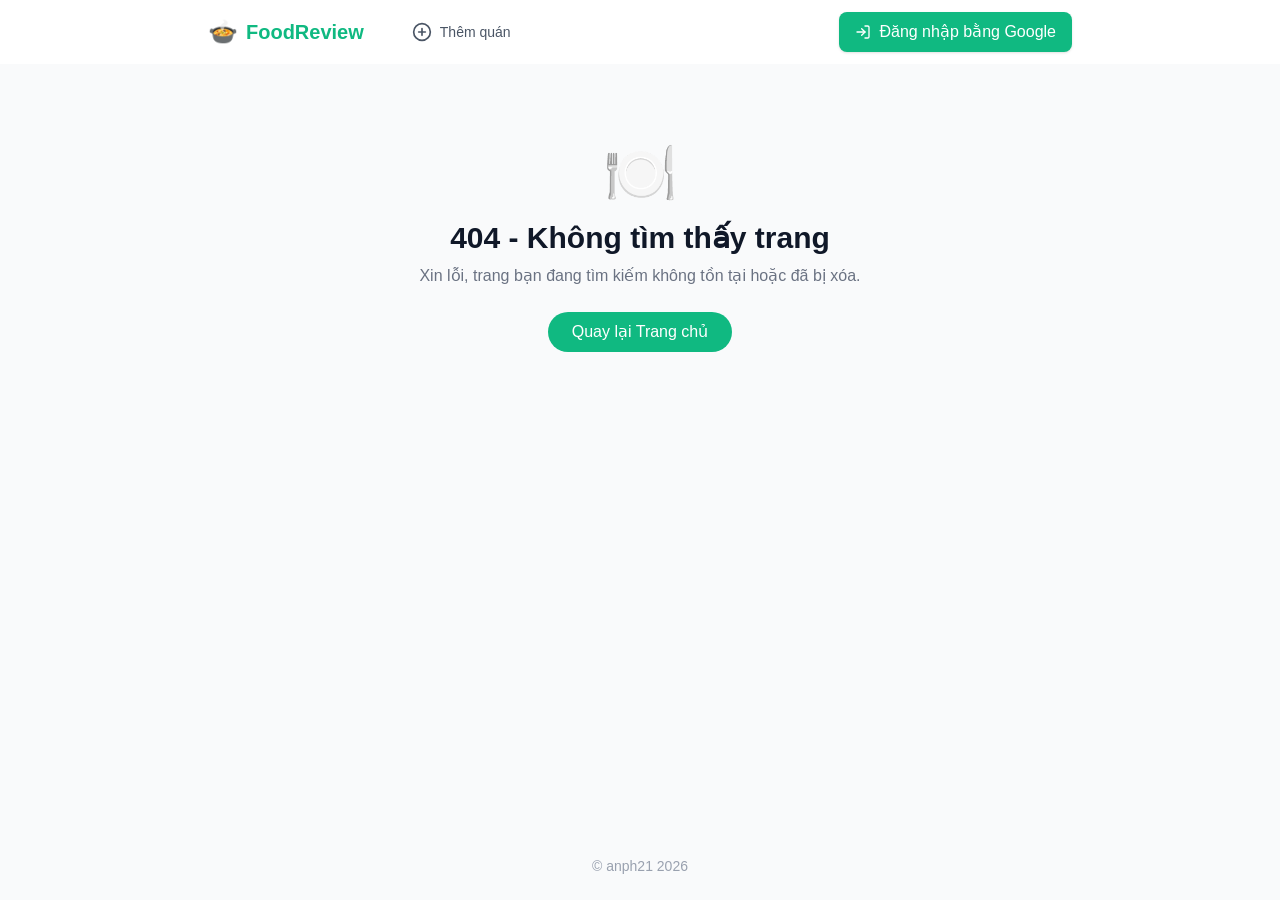
<file: index.html>
<!doctype html>
<html lang="en">

<head>
  <meta charset="UTF-8" />
  <link rel="icon" type="image/svg+xml" href="./favicon.svg" />
  <meta name="viewport" content="width=device-width, initial-scale=1.0" />
  <title>FoodReview - Nền tảng Đánh giá Ẩm thực</title>
  
  <!-- SEO & Open Graph (Default for FB) -->
  <meta name="description" content="Khám phá và chia sẻ đánh giá về những địa điểm ăn uống tuyệt vời nhất cùng FoodReview." />
  <meta property="og:url" content="https://anph21.id.vn/" />
  <meta property="og:type" content="website" />
  <meta property="og:title" content="FoodReview - Cộng đồng Ẩm thực" />
  <meta property="og:description" content="Khám phá và chia sẻ đánh giá về những địa điểm ăn uống tuyệt vời nhất cùng FoodReview." />
  <meta property="og:image" content="https://foodreview.anph21.id.vn/og-image.jpg" />
  <meta property="og:image:width" content="1024" />
  <meta property="og:image:height" content="1024" />
  <script type="module" crossorigin src="./assets/index-BSnIcVqh.js"></script>
  <link rel="stylesheet" crossorigin href="./assets/index-vvK_9T--.css">
</head>

<body>
  <div id="root"></div>
  <script type="text/javascript">
    // Script phục hồi URL bị Github Pages redirect (đi kèm với 404.html)
    (function(l) {
      if (l.search[1] === '/' ) {
        var decoded = l.search.slice(1).split('&').map(function(s) { 
          return s.replace(/~and~/g, '&')
        }).join('?');
        window.history.replaceState(null, null,
            l.pathname.slice(0, -1) + decoded + l.hash
        );
      }
    }(window.location))
  </script>
</body>

</html>
</file>
<file: assets/index-vvK_9T--.css>
/*! tailwindcss v4.3.3 | MIT License | https://tailwindcss.com */
@layer properties{@supports (((-webkit-hyphens:none)) and (not (margin-trim:inline))) or ((-moz-orient:inline) and (not (color:rgb(from red r g b)))){*,:before,:after,::backdrop{--tw-translate-x:0;--tw-translate-y:0;--tw-translate-z:0;--tw-rotate-x:initial;--tw-rotate-y:initial;--tw-rotate-z:initial;--tw-skew-x:initial;--tw-skew-y:initial;--tw-space-y-reverse:0;--tw-space-x-reverse:0;--tw-divide-y-reverse:0;--tw-border-style:solid;--tw-gradient-position:initial;--tw-gradient-from:#0000;--tw-gradient-via:#0000;--tw-gradient-to:#0000;--tw-gradient-stops:initial;--tw-gradient-via-stops:initial;--tw-gradient-from-position:0%;--tw-gradient-via-position:50%;--tw-gradient-to-position:100%;--tw-leading:initial;--tw-font-weight:initial;--tw-shadow:0 0 #0000;--tw-shadow-color:initial;--tw-shadow-alpha:100%;--tw-inset-shadow:0 0 #0000;--tw-inset-shadow-color:initial;--tw-inset-shadow-alpha:100%;--tw-ring-color:initial;--tw-ring-shadow:0 0 #0000;--tw-inset-ring-color:initial;--tw-inset-ring-shadow:0 0 #0000;--tw-ring-inset:initial;--tw-ring-offset-width:0px;--tw-ring-offset-color:#fff;--tw-ring-offset-shadow:0 0 #0000;--tw-blur:initial;--tw-brightness:initial;--tw-contrast:initial;--tw-grayscale:initial;--tw-hue-rotate:initial;--tw-invert:initial;--tw-opacity:initial;--tw-saturate:initial;--tw-sepia:initial;--tw-drop-shadow:initial;--tw-drop-shadow-color:initial;--tw-drop-shadow-alpha:100%;--tw-drop-shadow-size:initial;--tw-backdrop-blur:initial;--tw-backdrop-brightness:initial;--tw-backdrop-contrast:initial;--tw-backdrop-grayscale:initial;--tw-backdrop-hue-rotate:initial;--tw-backdrop-invert:initial;--tw-backdrop-opacity:initial;--tw-backdrop-saturate:initial;--tw-backdrop-sepia:initial;--tw-duration:initial;--tw-scale-x:1;--tw-scale-y:1;--tw-scale-z:1}}}@layer theme{:root,:host{--font-sans:-apple-system, BlinkMacSystemFont, "Segoe UI", Roboto, "Helvetica Neue", "Noto Sans", Arial, sans-serif, "Apple Color Emoji", "Segoe UI Emoji", "Segoe UI Symbol", "Noto Color Emoji";--font-mono:ui-monospace, SFMono-Regular, Menlo, Monaco, Consolas, "Liberation Mono", "Courier New", monospace;--color-red-50:oklch(97.1% .013 17.38);--color-red-100:oklch(93.6% .032 17.717);--color-red-200:oklch(88.5% .062 18.334);--color-red-300:oklch(80.8% .114 19.571);--color-red-400:oklch(70.4% .191 22.216);--color-red-500:oklch(63.7% .237 25.331);--color-red-600:oklch(57.7% .245 27.325);--color-red-700:oklch(50.5% .213 27.518);--color-amber-50:oklch(98.7% .022 95.277);--color-amber-100:oklch(96.2% .059 95.617);--color-amber-200:oklch(92.4% .12 95.746);--color-amber-300:oklch(87.9% .169 91.605);--color-amber-400:oklch(82.8% .189 84.429);--color-amber-500:oklch(76.9% .188 70.08);--color-amber-600:oklch(66.6% .179 58.318);--color-amber-700:oklch(55.5% .163 48.998);--color-amber-800:oklch(47.3% .137 46.201);--color-amber-900:oklch(41.4% .112 45.904);--color-green-50:oklch(98.2% .018 155.826);--color-green-100:oklch(96.2% .044 156.743);--color-green-500:oklch(72.3% .219 149.579);--color-green-600:oklch(62.7% .194 149.214);--color-green-700:oklch(52.7% .154 150.069);--color-blue-50:oklch(97% .014 254.604);--color-blue-100:oklch(93.2% .032 255.585);--color-blue-500:oklch(62.3% .214 259.815);--color-blue-600:oklch(54.6% .245 262.881);--color-blue-700:oklch(48.8% .243 264.376);--color-gray-50:oklch(98.5% .002 247.839);--color-gray-100:oklch(96.7% .003 264.542);--color-gray-200:oklch(92.8% .006 264.531);--color-gray-300:oklch(87.2% .01 258.338);--color-gray-400:oklch(70.7% .022 261.325);--color-gray-500:oklch(55.1% .027 264.364);--color-gray-600:oklch(44.6% .03 256.802);--color-gray-700:oklch(37.3% .034 259.733);--color-gray-800:oklch(27.8% .033 256.848);--color-gray-900:oklch(21% .034 264.665);--color-black:#000;--color-white:#fff;--spacing:.25rem;--container-md:28rem;--container-lg:32rem;--container-2xl:42rem;--container-4xl:56rem;--container-5xl:64rem;--text-xs:.75rem;--text-xs--line-height:calc(1 / .75);--text-sm:.875rem;--text-sm--line-height:calc(1.25 / .875);--text-lg:1.125rem;--text-lg--line-height:calc(1.75 / 1.125);--text-xl:1.25rem;--text-xl--line-height:calc(1.75 / 1.25);--text-2xl:1.5rem;--text-2xl--line-height:calc(2 / 1.5);--text-3xl:1.875rem;--text-3xl--line-height:calc(2.25 / 1.875);--text-4xl:2.25rem;--text-4xl--line-height:calc(2.5 / 2.25);--text-6xl:3.75rem;--text-6xl--line-height:1;--font-weight-normal:400;--font-weight-medium:500;--font-weight-semibold:600;--font-weight-bold:700;--leading-relaxed:1.625;--radius-md:.375rem;--radius-lg:.5rem;--radius-xl:.75rem;--radius-2xl:1rem;--animate-spin:spin 1s linear infinite;--animate-pulse:pulse 2s cubic-bezier(.4, 0, .6, 1) infinite;--blur-sm:8px;--blur-md:12px;--default-transition-duration:.15s;--default-transition-timing-function:cubic-bezier(.4, 0, .2, 1);--default-font-family:var(--font-sans);--default-mono-font-family:var(--font-mono);--color-primary:#10b981;--color-primary-dark:#059669;--color-secondary:#f59e0b;--color-background:#f9fafb;--color-surface:#fff}}@layer base{*,:after,:before,::backdrop{box-sizing:border-box;border:0 solid;margin:0;padding:0}::file-selector-button{box-sizing:border-box;border:0 solid;margin:0;padding:0}html,:host{-webkit-text-size-adjust:100%;tab-size:4;line-height:1.5;font-family:var(--default-font-family,-apple-system, BlinkMacSystemFont, "Segoe UI", Roboto, "Helvetica Neue", "Noto Sans", Arial, sans-serif, "Apple Color Emoji", "Segoe UI Emoji", "Segoe UI Symbol", "Noto Color Emoji");font-feature-settings:var(--default-font-feature-settings,normal);font-variation-settings:var(--default-font-variation-settings,normal);-webkit-tap-highlight-color:transparent}hr{height:0;color:inherit;border-top-width:1px}abbr:where([title]){-webkit-text-decoration:underline dotted;text-decoration:underline dotted}h1,h2,h3,h4,h5,h6{font-size:inherit;font-weight:inherit}a{color:inherit;-webkit-text-decoration:inherit;-webkit-text-decoration:inherit;-webkit-text-decoration:inherit;-webkit-text-decoration:inherit;text-decoration:inherit}b,strong{font-weight:bolder}code,kbd,samp,pre{font-family:var(--default-mono-font-family,ui-monospace, SFMono-Regular, Menlo, Monaco, Consolas, "Liberation Mono", "Courier New", monospace);font-feature-settings:var(--default-mono-font-feature-settings,normal);font-variation-settings:var(--default-mono-font-variation-settings,normal);font-size:1em}small{font-size:80%}sub,sup{vertical-align:baseline;font-size:75%;line-height:0;position:relative}sub{bottom:-.25em}sup{top:-.5em}table{text-indent:0;border-color:inherit;border-collapse:collapse}:-moz-focusring:where(:not(iframe)){outline:auto}progress{vertical-align:baseline}summary{display:list-item}ol,ul,menu{list-style:none}img,svg,video,canvas,audio,iframe,embed,object{vertical-align:middle;display:block}img,video{max-width:100%;height:auto}button,input,select,optgroup,textarea{font:inherit;font-feature-settings:inherit;font-variation-settings:inherit;letter-spacing:inherit;color:inherit;opacity:1;background-color:#0000;border-radius:0}::file-selector-button{font:inherit;font-feature-settings:inherit;font-variation-settings:inherit;letter-spacing:inherit;color:inherit;opacity:1;background-color:#0000;border-radius:0}:where(select:is([multiple],[size])) optgroup{font-weight:bolder}:where(select:is([multiple],[size])) optgroup option{padding-inline-start:20px}::file-selector-button{margin-inline-end:4px}::placeholder{opacity:1}@supports (not ((-webkit-appearance:-apple-pay-button))) or (contain-intrinsic-size:1px){::placeholder{color:currentColor}@supports (color:color-mix(in lab, red, red)){::placeholder{color:color-mix(in oklab, currentcolor 50%, transparent)}}}textarea{resize:vertical}::-webkit-search-decoration{-webkit-appearance:none}::-webkit-date-and-time-value{min-height:1lh;text-align:inherit}::-webkit-datetime-edit{display:inline-flex}::-webkit-datetime-edit-fields-wrapper{padding:0}::-webkit-datetime-edit{padding-block:0}::-webkit-datetime-edit-year-field{padding-block:0}::-webkit-datetime-edit-month-field{padding-block:0}::-webkit-datetime-edit-day-field{padding-block:0}::-webkit-datetime-edit-hour-field{padding-block:0}::-webkit-datetime-edit-minute-field{padding-block:0}::-webkit-datetime-edit-second-field{padding-block:0}::-webkit-datetime-edit-millisecond-field{padding-block:0}::-webkit-datetime-edit-meridiem-field{padding-block:0}::-webkit-calendar-picker-indicator{line-height:1}:-moz-ui-invalid{box-shadow:none}button,input:where([type=button],[type=reset],[type=submit]){appearance:button}::file-selector-button{appearance:button}::-webkit-inner-spin-button{height:auto}::-webkit-outer-spin-button{height:auto}[hidden]:where(:not([hidden=until-found])){display:none!important}}@layer components;@layer utilities{.pointer-events-none{pointer-events:none}.absolute{position:absolute}.fixed{position:fixed}.relative{position:relative}.sticky{position:sticky}.inset-0{inset:0}.top-0{top:0}.top-1\/2{top:50%}.top-2{top:calc(var(--spacing) * 2)}.top-3\.5{top:calc(var(--spacing) * 3.5)}.top-4{top:calc(var(--spacing) * 4)}.top-12{top:calc(var(--spacing) * 12)}.right-0{right:0}.right-2{right:calc(var(--spacing) * 2)}.right-4{right:calc(var(--spacing) * 4)}.bottom-0{bottom:0}.left-0{left:0}.left-3\.5{left:calc(var(--spacing) * 3.5)}.left-4{left:calc(var(--spacing) * 4)}.z-10{z-index:10}.z-30{z-index:30}.z-40{z-index:40}.z-50{z-index:50}.-mx-6{margin-inline:calc(var(--spacing) * -6)}.mx-auto{margin-inline:auto}.-mt-8{margin-top:calc(var(--spacing) * -8)}.mt-0\.5{margin-top:calc(var(--spacing) * .5)}.mt-1{margin-top:var(--spacing)}.mt-2{margin-top:calc(var(--spacing) * 2)}.mt-3{margin-top:calc(var(--spacing) * 3)}.mt-4{margin-top:calc(var(--spacing) * 4)}.mt-6{margin-top:calc(var(--spacing) * 6)}.mt-8{margin-top:calc(var(--spacing) * 8)}.mt-auto{margin-top:auto}.mr-4{margin-right:calc(var(--spacing) * 4)}.mb-1{margin-bottom:var(--spacing)}.mb-2{margin-bottom:calc(var(--spacing) * 2)}.mb-3{margin-bottom:calc(var(--spacing) * 3)}.mb-4{margin-bottom:calc(var(--spacing) * 4)}.mb-6{margin-bottom:calc(var(--spacing) * 6)}.mb-8{margin-bottom:calc(var(--spacing) * 8)}.mb-20{margin-bottom:calc(var(--spacing) * 20)}.-ml-6{margin-left:calc(var(--spacing) * -6)}.ml-2{margin-left:calc(var(--spacing) * 2)}.line-clamp-1{-webkit-line-clamp:1;-webkit-box-orient:vertical;display:-webkit-box;overflow:hidden}.block{display:block}.contents{display:contents}.flex{display:flex}.hidden{display:none}.inline{display:inline}.inline-block{display:inline-block}.inline-flex{display:inline-flex}.h-3{height:calc(var(--spacing) * 3)}.h-3\.5{height:calc(var(--spacing) * 3.5)}.h-4{height:calc(var(--spacing) * 4)}.h-5{height:calc(var(--spacing) * 5)}.h-6{height:calc(var(--spacing) * 6)}.h-8{height:calc(var(--spacing) * 8)}.h-10{height:calc(var(--spacing) * 10)}.h-12{height:calc(var(--spacing) * 12)}.h-16{height:calc(var(--spacing) * 16)}.h-20{height:calc(var(--spacing) * 20)}.h-32{height:calc(var(--spacing) * 32)}.h-48{height:calc(var(--spacing) * 48)}.h-64{height:calc(var(--spacing) * 64)}.h-auto{height:auto}.h-full{height:100%}.h-screen{height:100vh}.min-h-screen{min-height:100vh}.w-3{width:calc(var(--spacing) * 3)}.w-3\.5{width:calc(var(--spacing) * 3.5)}.w-4{width:calc(var(--spacing) * 4)}.w-5{width:calc(var(--spacing) * 5)}.w-6{width:calc(var(--spacing) * 6)}.w-8{width:calc(var(--spacing) * 8)}.w-10{width:calc(var(--spacing) * 10)}.w-12{width:calc(var(--spacing) * 12)}.w-16{width:calc(var(--spacing) * 16)}.w-24{width:calc(var(--spacing) * 24)}.w-32{width:calc(var(--spacing) * 32)}.w-48{width:calc(var(--spacing) * 48)}.w-64{width:calc(var(--spacing) * 64)}.w-auto{width:auto}.w-full{width:100%}.max-w-2xl{max-width:var(--container-2xl)}.max-w-4xl{max-width:var(--container-4xl)}.max-w-5xl{max-width:var(--container-5xl)}.max-w-\[150px\]{max-width:150px}.max-w-lg{max-width:var(--container-lg)}.max-w-md{max-width:var(--container-md)}.min-w-0{min-width:0}.min-w-\[800px\]{min-width:800px}.flex-1{flex:1}.flex-shrink-0,.shrink-0{flex-shrink:0}.border-collapse{border-collapse:collapse}.-translate-y-1\/2{--tw-translate-y:calc(calc(1 / 2 * 100%) * -1);translate:var(--tw-translate-x) var(--tw-translate-y)}.transform{transform:var(--tw-rotate-x,) var(--tw-rotate-y,) var(--tw-rotate-z,) var(--tw-skew-x,) var(--tw-skew-y,)}.animate-pulse{animation:var(--animate-pulse)}.animate-spin{animation:var(--animate-spin)}.cursor-default{cursor:default}.cursor-not-allowed{cursor:not-allowed}.cursor-pointer{cursor:pointer}.resize-none{resize:none}.flex-col{flex-direction:column}.flex-wrap{flex-wrap:wrap}.items-center{align-items:center}.items-end{align-items:flex-end}.items-start{align-items:flex-start}.justify-around{justify-content:space-around}.justify-between{justify-content:space-between}.justify-center{justify-content:center}.justify-end{justify-content:flex-end}.gap-1{gap:var(--spacing)}.gap-1\.5{gap:calc(var(--spacing) * 1.5)}.gap-2{gap:calc(var(--spacing) * 2)}.gap-3{gap:calc(var(--spacing) * 3)}.gap-4{gap:calc(var(--spacing) * 4)}.gap-6{gap:calc(var(--spacing) * 6)}.gap-8{gap:calc(var(--spacing) * 8)}:where(.space-y-2>:not(:last-child)){--tw-space-y-reverse:0;margin-block-start:calc(calc(var(--spacing) * 2) * var(--tw-space-y-reverse));margin-block-end:calc(calc(var(--spacing) * 2) * calc(1 - var(--tw-space-y-reverse)))}:where(.space-y-4>:not(:last-child)){--tw-space-y-reverse:0;margin-block-start:calc(calc(var(--spacing) * 4) * var(--tw-space-y-reverse));margin-block-end:calc(calc(var(--spacing) * 4) * calc(1 - var(--tw-space-y-reverse)))}:where(.space-y-6>:not(:last-child)){--tw-space-y-reverse:0;margin-block-start:calc(calc(var(--spacing) * 6) * var(--tw-space-y-reverse));margin-block-end:calc(calc(var(--spacing) * 6) * calc(1 - var(--tw-space-y-reverse)))}:where(.space-x-1>:not(:last-child)){--tw-space-x-reverse:0;margin-inline-start:calc(var(--spacing) * var(--tw-space-x-reverse));margin-inline-end:calc(var(--spacing) * calc(1 - var(--tw-space-x-reverse)))}:where(.space-x-2>:not(:last-child)){--tw-space-x-reverse:0;margin-inline-start:calc(calc(var(--spacing) * 2) * var(--tw-space-x-reverse));margin-inline-end:calc(calc(var(--spacing) * 2) * calc(1 - var(--tw-space-x-reverse)))}:where(.divide-y>:not(:last-child)){--tw-divide-y-reverse:0;border-bottom-style:var(--tw-border-style);border-top-style:var(--tw-border-style);border-top-width:calc(1px * var(--tw-divide-y-reverse));border-bottom-width:calc(1px * calc(1 - var(--tw-divide-y-reverse)))}:where(.divide-gray-100>:not(:last-child)){border-color:var(--color-gray-100)}.truncate{text-overflow:ellipsis;white-space:nowrap;overflow:hidden}.overflow-hidden{overflow:hidden}.overflow-x-auto{overflow-x:auto}.rounded{border-radius:.25rem}.rounded-2xl{border-radius:var(--radius-2xl)}.rounded-full{border-radius:2147483647px}.rounded-lg{border-radius:var(--radius-lg)}.rounded-md{border-radius:var(--radius-md)}.rounded-xl{border-radius:var(--radius-xl)}.border{border-style:var(--tw-border-style);border-width:1px}.border-2{border-style:var(--tw-border-style);border-width:2px}.border-t{border-top-style:var(--tw-border-style);border-top-width:1px}.border-b{border-bottom-style:var(--tw-border-style);border-bottom-width:1px}.border-b-2{border-bottom-style:var(--tw-border-style);border-bottom-width:2px}.border-dashed{--tw-border-style:dashed;border-style:dashed}.border-amber-100{border-color:var(--color-amber-100)}.border-amber-300{border-color:var(--color-amber-300)}.border-amber-400{border-color:var(--color-amber-400)}.border-gray-100{border-color:var(--color-gray-100)}.border-gray-200{border-color:var(--color-gray-200)}.border-gray-300{border-color:var(--color-gray-300)}.border-green-100{border-color:var(--color-green-100)}.border-primary{border-color:var(--color-primary)}.border-primary\/20{border-color:#10b98133}@supports (color:color-mix(in lab, red, red)){.border-primary\/20{border-color:color-mix(in oklab, var(--color-primary) 20%, transparent)}}.border-red-100{border-color:var(--color-red-100)}.border-red-200{border-color:var(--color-red-200)}.border-red-300{border-color:var(--color-red-300)}.border-red-500{border-color:var(--color-red-500)}.border-red-500\/20{border-color:#fb2c3633}@supports (color:color-mix(in lab, red, red)){.border-red-500\/20{border-color:color-mix(in oklab, var(--color-red-500) 20%, transparent)}}.border-secondary\/30{border-color:#f59e0b4d}@supports (color:color-mix(in lab, red, red)){.border-secondary\/30{border-color:color-mix(in oklab, var(--color-secondary) 30%, transparent)}}.border-transparent{border-color:#0000}.border-white{border-color:var(--color-white)}.border-t-transparent{border-top-color:#0000}.bg-amber-50{background-color:var(--color-amber-50)}.bg-amber-50\/50{background-color:#fffbeb80}@supports (color:color-mix(in lab, red, red)){.bg-amber-50\/50{background-color:color-mix(in oklab, var(--color-amber-50) 50%, transparent)}}.bg-amber-100{background-color:var(--color-amber-100)}.bg-amber-200{background-color:var(--color-amber-200)}.bg-background{background-color:var(--color-background)}.bg-black\/40{background-color:#0006}@supports (color:color-mix(in lab, red, red)){.bg-black\/40{background-color:color-mix(in oklab, var(--color-black) 40%, transparent)}}.bg-black\/50{background-color:#00000080}@supports (color:color-mix(in lab, red, red)){.bg-black\/50{background-color:color-mix(in oklab, var(--color-black) 50%, transparent)}}.bg-blue-50\/50{background-color:#eff6ff80}@supports (color:color-mix(in lab, red, red)){.bg-blue-50\/50{background-color:color-mix(in oklab, var(--color-blue-50) 50%, transparent)}}.bg-blue-100{background-color:var(--color-blue-100)}.bg-blue-600{background-color:var(--color-blue-600)}.bg-gray-50{background-color:var(--color-gray-50)}.bg-gray-100{background-color:var(--color-gray-100)}.bg-gray-100\/50{background-color:#f3f4f680}@supports (color:color-mix(in lab, red, red)){.bg-gray-100\/50{background-color:color-mix(in oklab, var(--color-gray-100) 50%, transparent)}}.bg-gray-200{background-color:var(--color-gray-200)}.bg-gray-900{background-color:var(--color-gray-900)}.bg-green-50{background-color:var(--color-green-50)}.bg-green-600{background-color:var(--color-green-600)}.bg-primary{background-color:var(--color-primary)}.bg-primary\/10{background-color:#10b9811a}@supports (color:color-mix(in lab, red, red)){.bg-primary\/10{background-color:color-mix(in oklab, var(--color-primary) 10%, transparent)}}.bg-red-50{background-color:var(--color-red-50)}.bg-red-50\/30{background-color:#fef2f24d}@supports (color:color-mix(in lab, red, red)){.bg-red-50\/30{background-color:color-mix(in oklab, var(--color-red-50) 30%, transparent)}}.bg-red-50\/50{background-color:#fef2f280}@supports (color:color-mix(in lab, red, red)){.bg-red-50\/50{background-color:color-mix(in oklab, var(--color-red-50) 50%, transparent)}}.bg-red-100{background-color:var(--color-red-100)}.bg-red-500{background-color:var(--color-red-500)}.bg-red-600{background-color:var(--color-red-600)}.bg-secondary\/10{background-color:#f59e0b1a}@supports (color:color-mix(in lab, red, red)){.bg-secondary\/10{background-color:color-mix(in oklab, var(--color-secondary) 10%, transparent)}}.bg-transparent{background-color:#0000}.bg-white{background-color:var(--color-white)}.bg-white\/80{background-color:#fffc}@supports (color:color-mix(in lab, red, red)){.bg-white\/80{background-color:color-mix(in oklab, var(--color-white) 80%, transparent)}}.bg-white\/95{background-color:#fffffff2}@supports (color:color-mix(in lab, red, red)){.bg-white\/95{background-color:color-mix(in oklab, var(--color-white) 95%, transparent)}}.bg-gradient-to-br{--tw-gradient-position:to bottom right in oklab;background-image:linear-gradient(var(--tw-gradient-stops))}.from-primary{--tw-gradient-from:var(--color-primary);--tw-gradient-stops:var(--tw-gradient-via-stops,var(--tw-gradient-position), var(--tw-gradient-from) var(--tw-gradient-from-position), var(--tw-gradient-to) var(--tw-gradient-to-position))}.to-blue-500{--tw-gradient-to:var(--color-blue-500);--tw-gradient-stops:var(--tw-gradient-via-stops,var(--tw-gradient-position), var(--tw-gradient-from) var(--tw-gradient-from-position), var(--tw-gradient-to) var(--tw-gradient-to-position))}.bg-clip-padding{background-clip:padding-box}.fill-secondary{fill:var(--color-secondary)}.object-cover{object-fit:cover}.p-1{padding:var(--spacing)}.p-1\.5{padding:calc(var(--spacing) * 1.5)}.p-2{padding:calc(var(--spacing) * 2)}.p-3{padding:calc(var(--spacing) * 3)}.p-4{padding:calc(var(--spacing) * 4)}.p-5{padding:calc(var(--spacing) * 5)}.p-6{padding:calc(var(--spacing) * 6)}.p-8{padding:calc(var(--spacing) * 8)}.px-2{padding-inline:calc(var(--spacing) * 2)}.px-2\.5{padding-inline:calc(var(--spacing) * 2.5)}.px-3{padding-inline:calc(var(--spacing) * 3)}.px-4{padding-inline:calc(var(--spacing) * 4)}.px-6{padding-inline:calc(var(--spacing) * 6)}.px-8{padding-inline:calc(var(--spacing) * 8)}.py-0\.5{padding-block:calc(var(--spacing) * .5)}.py-1{padding-block:var(--spacing)}.py-1\.5{padding-block:calc(var(--spacing) * 1.5)}.py-2{padding-block:calc(var(--spacing) * 2)}.py-3{padding-block:calc(var(--spacing) * 3)}.py-3\.5{padding-block:calc(var(--spacing) * 3.5)}.py-4{padding-block:calc(var(--spacing) * 4)}.py-6{padding-block:calc(var(--spacing) * 6)}.py-8{padding-block:calc(var(--spacing) * 8)}.py-10{padding-block:calc(var(--spacing) * 10)}.py-12{padding-block:calc(var(--spacing) * 12)}.py-20{padding-block:calc(var(--spacing) * 20)}.pt-2{padding-top:calc(var(--spacing) * 2)}.pt-4{padding-top:calc(var(--spacing) * 4)}.pr-2{padding-right:calc(var(--spacing) * 2)}.pr-4{padding-right:calc(var(--spacing) * 4)}.pr-12{padding-right:calc(var(--spacing) * 12)}.pb-2{padding-bottom:calc(var(--spacing) * 2)}.pb-6{padding-bottom:calc(var(--spacing) * 6)}.pb-8{padding-bottom:calc(var(--spacing) * 8)}.pb-24{padding-bottom:calc(var(--spacing) * 24)}.pl-2{padding-left:calc(var(--spacing) * 2)}.pl-6{padding-left:calc(var(--spacing) * 6)}.pl-10{padding-left:calc(var(--spacing) * 10)}.pl-12{padding-left:calc(var(--spacing) * 12)}.text-center{text-align:center}.text-left{text-align:left}.align-middle{vertical-align:middle}.font-mono{font-family:var(--font-mono)}.font-sans{font-family:var(--font-sans)}.text-2xl{font-size:var(--text-2xl);line-height:var(--tw-leading,var(--text-2xl--line-height))}.text-3xl{font-size:var(--text-3xl);line-height:var(--tw-leading,var(--text-3xl--line-height))}.text-4xl{font-size:var(--text-4xl);line-height:var(--tw-leading,var(--text-4xl--line-height))}.text-6xl{font-size:var(--text-6xl);line-height:var(--tw-leading,var(--text-6xl--line-height))}.text-lg{font-size:var(--text-lg);line-height:var(--tw-leading,var(--text-lg--line-height))}.text-sm{font-size:var(--text-sm);line-height:var(--tw-leading,var(--text-sm--line-height))}.text-xl{font-size:var(--text-xl);line-height:var(--tw-leading,var(--text-xl--line-height))}.text-xs{font-size:var(--text-xs);line-height:var(--tw-leading,var(--text-xs--line-height))}.leading-relaxed{--tw-leading:var(--leading-relaxed);line-height:var(--leading-relaxed)}.font-bold{--tw-font-weight:var(--font-weight-bold);font-weight:var(--font-weight-bold)}.font-medium{--tw-font-weight:var(--font-weight-medium);font-weight:var(--font-weight-medium)}.font-normal{--tw-font-weight:var(--font-weight-normal);font-weight:var(--font-weight-normal)}.font-semibold{--tw-font-weight:var(--font-weight-semibold);font-weight:var(--font-weight-semibold)}.break-all{word-break:break-all}.whitespace-nowrap{white-space:nowrap}.whitespace-pre-wrap{white-space:pre-wrap}.text-amber-500{color:var(--color-amber-500)}.text-amber-600{color:var(--color-amber-600)}.text-amber-700{color:var(--color-amber-700)}.text-amber-800{color:var(--color-amber-800)}.text-amber-900{color:var(--color-amber-900)}.text-blue-500{color:var(--color-blue-500)}.text-blue-600{color:var(--color-blue-600)}.text-blue-700{color:var(--color-blue-700)}.text-gray-300{color:var(--color-gray-300)}.text-gray-400{color:var(--color-gray-400)}.text-gray-500{color:var(--color-gray-500)}.text-gray-600{color:var(--color-gray-600)}.text-gray-700{color:var(--color-gray-700)}.text-gray-800{color:var(--color-gray-800)}.text-gray-900{color:var(--color-gray-900)}.text-green-500{color:var(--color-green-500)}.text-green-600{color:var(--color-green-600)}.text-green-700{color:var(--color-green-700)}.text-primary{color:var(--color-primary)}.text-red-400{color:var(--color-red-400)}.text-red-500{color:var(--color-red-500)}.text-red-600{color:var(--color-red-600)}.text-red-700{color:var(--color-red-700)}.text-secondary{color:var(--color-secondary)}.text-white{color:var(--color-white)}.lowercase{text-transform:lowercase}.italic{font-style:italic}.underline{text-decoration-line:underline}.opacity-30{opacity:.3}.shadow-inner{--tw-shadow:inset 0 2px 4px 0 var(--tw-shadow-color,#0000000d);box-shadow:var(--tw-inset-shadow), var(--tw-inset-ring-shadow), var(--tw-ring-offset-shadow), var(--tw-ring-shadow), var(--tw-shadow)}.shadow-lg{--tw-shadow:0 10px 15px -3px var(--tw-shadow-color,#0000001a), 0 4px 6px -4px var(--tw-shadow-color,#0000001a);box-shadow:var(--tw-inset-shadow), var(--tw-inset-ring-shadow), var(--tw-ring-offset-shadow), var(--tw-ring-shadow), var(--tw-shadow)}.shadow-sm{--tw-shadow:0 1px 3px 0 var(--tw-shadow-color,#0000001a), 0 1px 2px -1px var(--tw-shadow-color,#0000001a);box-shadow:var(--tw-inset-shadow), var(--tw-inset-ring-shadow), var(--tw-ring-offset-shadow), var(--tw-ring-shadow), var(--tw-shadow)}.shadow-xl{--tw-shadow:0 20px 25px -5px var(--tw-shadow-color,#0000001a), 0 8px 10px -6px var(--tw-shadow-color,#0000001a);box-shadow:var(--tw-inset-shadow), var(--tw-inset-ring-shadow), var(--tw-ring-offset-shadow), var(--tw-ring-shadow), var(--tw-shadow)}.grayscale{--tw-grayscale:grayscale(100%);filter:var(--tw-blur,) var(--tw-brightness,) var(--tw-contrast,) var(--tw-grayscale,) var(--tw-hue-rotate,) var(--tw-invert,) var(--tw-saturate,) var(--tw-sepia,) var(--tw-drop-shadow,)}.filter{filter:var(--tw-blur,) var(--tw-brightness,) var(--tw-contrast,) var(--tw-grayscale,) var(--tw-hue-rotate,) var(--tw-invert,) var(--tw-saturate,) var(--tw-sepia,) var(--tw-drop-shadow,)}.backdrop-blur-md{--tw-backdrop-blur:blur(var(--blur-md));-webkit-backdrop-filter:var(--tw-backdrop-blur,) var(--tw-backdrop-brightness,) var(--tw-backdrop-contrast,) var(--tw-backdrop-grayscale,) var(--tw-backdrop-hue-rotate,) var(--tw-backdrop-invert,) var(--tw-backdrop-opacity,) var(--tw-backdrop-saturate,) var(--tw-backdrop-sepia,);backdrop-filter:var(--tw-backdrop-blur,) var(--tw-backdrop-brightness,) var(--tw-backdrop-contrast,) var(--tw-backdrop-grayscale,) var(--tw-backdrop-hue-rotate,) var(--tw-backdrop-invert,) var(--tw-backdrop-opacity,) var(--tw-backdrop-saturate,) var(--tw-backdrop-sepia,)}.backdrop-blur-sm{--tw-backdrop-blur:blur(var(--blur-sm));-webkit-backdrop-filter:var(--tw-backdrop-blur,) var(--tw-backdrop-brightness,) var(--tw-backdrop-contrast,) var(--tw-backdrop-grayscale,) var(--tw-backdrop-hue-rotate,) var(--tw-backdrop-invert,) var(--tw-backdrop-opacity,) var(--tw-backdrop-saturate,) var(--tw-backdrop-sepia,);backdrop-filter:var(--tw-backdrop-blur,) var(--tw-backdrop-brightness,) var(--tw-backdrop-contrast,) var(--tw-backdrop-grayscale,) var(--tw-backdrop-hue-rotate,) var(--tw-backdrop-invert,) var(--tw-backdrop-opacity,) var(--tw-backdrop-saturate,) var(--tw-backdrop-sepia,)}.transition-all{transition-property:all;transition-timing-function:var(--tw-ease,var(--default-transition-timing-function));transition-duration:var(--tw-duration,var(--default-transition-duration))}.transition-colors{transition-property:color,background-color,border-color,outline-color,text-decoration-color,fill,stroke,--tw-gradient-from,--tw-gradient-via,--tw-gradient-to;transition-timing-function:var(--tw-ease,var(--default-transition-timing-function));transition-duration:var(--tw-duration,var(--default-transition-duration))}.transition-transform{transition-property:transform,translate,scale,rotate;transition-timing-function:var(--tw-ease,var(--default-transition-timing-function));transition-duration:var(--tw-duration,var(--default-transition-duration))}.duration-200{--tw-duration:.2s;transition-duration:.2s}.duration-1000{--tw-duration:1s;transition-duration:1s}.outline-none{--tw-outline-style:none;outline-style:none}@media (hover:hover){.hover\:scale-110:hover{--tw-scale-x:110%;--tw-scale-y:110%;--tw-scale-z:110%;scale:var(--tw-scale-x) var(--tw-scale-y)}.hover\:border-primary:hover{border-color:var(--color-primary)}.hover\:bg-amber-200:hover{background-color:var(--color-amber-200)}.hover\:bg-blue-50:hover{background-color:var(--color-blue-50)}.hover\:bg-blue-700:hover{background-color:var(--color-blue-700)}.hover\:bg-gray-50:hover{background-color:var(--color-gray-50)}.hover\:bg-gray-100:hover{background-color:var(--color-gray-100)}.hover\:bg-gray-200:hover{background-color:var(--color-gray-200)}.hover\:bg-gray-800:hover{background-color:var(--color-gray-800)}.hover\:bg-green-700:hover{background-color:var(--color-green-700)}.hover\:bg-primary-dark:hover{background-color:var(--color-primary-dark)}.hover\:bg-primary\/10:hover{background-color:#10b9811a}@supports (color:color-mix(in lab, red, red)){.hover\:bg-primary\/10:hover{background-color:color-mix(in oklab, var(--color-primary) 10%, transparent)}}.hover\:bg-red-50:hover{background-color:var(--color-red-50)}.hover\:bg-red-700:hover{background-color:var(--color-red-700)}.hover\:bg-white:hover{background-color:var(--color-white)}.hover\:text-amber-600:hover{color:var(--color-amber-600)}.hover\:text-gray-600:hover{color:var(--color-gray-600)}.hover\:text-gray-700:hover{color:var(--color-gray-700)}.hover\:text-gray-900:hover{color:var(--color-gray-900)}.hover\:text-primary:hover{color:var(--color-primary)}.hover\:text-primary-dark:hover{color:var(--color-primary-dark)}.hover\:text-red-500:hover{color:var(--color-red-500)}.hover\:text-red-600:hover{color:var(--color-red-600)}.hover\:text-red-700:hover{color:var(--color-red-700)}.hover\:underline:hover{text-decoration-line:underline}}.focus\:border-amber-500:focus{border-color:var(--color-amber-500)}.focus\:border-gray-300:focus{border-color:var(--color-gray-300)}.focus\:border-primary:focus{border-color:var(--color-primary)}.focus\:border-red-500:focus{border-color:var(--color-red-500)}.focus\:border-transparent:focus{border-color:#0000}.focus\:bg-white:focus{background-color:var(--color-white)}.focus\:ring-2:focus{--tw-ring-shadow:var(--tw-ring-inset,) 0 0 0 calc(2px + var(--tw-ring-offset-width)) var(--tw-ring-color,currentcolor);box-shadow:var(--tw-inset-shadow), var(--tw-inset-ring-shadow), var(--tw-ring-offset-shadow), var(--tw-ring-shadow), var(--tw-shadow)}.focus\:ring-4:focus{--tw-ring-shadow:var(--tw-ring-inset,) 0 0 0 calc(4px + var(--tw-ring-offset-width)) var(--tw-ring-color,currentcolor);box-shadow:var(--tw-inset-shadow), var(--tw-inset-ring-shadow), var(--tw-ring-offset-shadow), var(--tw-ring-shadow), var(--tw-shadow)}.focus\:ring-primary:focus{--tw-ring-color:var(--color-primary)}.focus\:ring-primary\/20:focus{--tw-ring-color:#10b98133}@supports (color:color-mix(in lab, red, red)){.focus\:ring-primary\/20:focus{--tw-ring-color:color-mix(in oklab, var(--color-primary) 20%, transparent)}}.focus\:ring-red-500:focus{--tw-ring-color:var(--color-red-500)}.focus\:ring-secondary:focus{--tw-ring-color:var(--color-secondary)}.active\:scale-95:active{--tw-scale-x:95%;--tw-scale-y:95%;--tw-scale-z:95%;scale:var(--tw-scale-x) var(--tw-scale-y)}.disabled\:cursor-not-allowed:disabled{cursor:not-allowed}.disabled\:opacity-50:disabled{opacity:.5}.disabled\:opacity-70:disabled{opacity:.7}@media (width>=40rem){.sm\:inline-block{display:inline-block}.sm\:h-80{height:calc(var(--spacing) * 80)}.sm\:w-28{width:calc(var(--spacing) * 28)}.sm\:flex-row{flex-direction:row}.sm\:items-center{align-items:center}.sm\:p-8{padding:calc(var(--spacing) * 8)}.sm\:px-2{padding-inline:calc(var(--spacing) * 2)}.sm\:text-3xl{font-size:var(--text-3xl);line-height:var(--tw-leading,var(--text-3xl--line-height))}}@media (width>=48rem){.md\:top-16{top:calc(var(--spacing) * 16)}.md\:mb-6{margin-bottom:calc(var(--spacing) * 6)}.md\:block{display:block}.md\:hidden{display:none}.md\:w-48{width:calc(var(--spacing) * 48)}.md\:w-auto{width:auto}.md\:flex-1{flex:1}.md\:flex-none{flex:none}.md\:flex-row{flex-direction:row}.md\:items-center{align-items:center}.md\:justify-end{justify-content:flex-end}}}:root{background-color:var(--color-background);color:#111827}body{-webkit-font-smoothing:antialiased;-moz-osx-font-smoothing:grayscale;margin:0;padding:0;font-family:Inter,-apple-system,BlinkMacSystemFont,Segoe UI,Roboto,Oxygen,Ubuntu,Cantarell,Open Sans,Helvetica Neue,sans-serif}.card{border-radius:var(--radius-xl);background-color:var(--color-surface);--tw-shadow:0 4px 6px -1px var(--tw-shadow-color,#0000001a), 0 2px 4px -2px var(--tw-shadow-color,#0000001a);box-shadow:var(--tw-inset-shadow), var(--tw-inset-ring-shadow), var(--tw-ring-offset-shadow), var(--tw-ring-shadow), var(--tw-shadow);transition-property:box-shadow;transition-timing-function:var(--tw-ease,var(--default-transition-timing-function));transition-duration:var(--tw-duration,var(--default-transition-duration));--tw-duration:.3s;transition-duration:.3s}.card:hover{--tw-shadow:0 10px 15px -3px var(--tw-shadow-color,#0000001a), 0 4px 6px -4px var(--tw-shadow-color,#0000001a);box-shadow:var(--tw-inset-shadow), var(--tw-inset-ring-shadow), var(--tw-ring-offset-shadow), var(--tw-ring-shadow), var(--tw-shadow)}.no-scrollbar::-webkit-scrollbar{display:none}.no-scrollbar{-ms-overflow-style:none;scrollbar-width:none}@property --tw-translate-x{syntax:"*";inherits:false;initial-value:0}@property --tw-translate-y{syntax:"*";inherits:false;initial-value:0}@property --tw-translate-z{syntax:"*";inherits:false;initial-value:0}@property --tw-rotate-x{syntax:"*";inherits:false}@property --tw-rotate-y{syntax:"*";inherits:false}@property --tw-rotate-z{syntax:"*";inherits:false}@property --tw-skew-x{syntax:"*";inherits:false}@property --tw-skew-y{syntax:"*";inherits:false}@property --tw-space-y-reverse{syntax:"*";inherits:false;initial-value:0}@property --tw-space-x-reverse{syntax:"*";inherits:false;initial-value:0}@property --tw-divide-y-reverse{syntax:"*";inherits:false;initial-value:0}@property --tw-border-style{syntax:"*";inherits:false;initial-value:solid}@property --tw-gradient-position{syntax:"*";inherits:false}@property --tw-gradient-from{syntax:"<color>";inherits:false;initial-value:#0000}@property --tw-gradient-via{syntax:"<color>";inherits:false;initial-value:#0000}@property --tw-gradient-to{syntax:"<color>";inherits:false;initial-value:#0000}@property --tw-gradient-stops{syntax:"*";inherits:false}@property --tw-gradient-via-stops{syntax:"*";inherits:false}@property --tw-gradient-from-position{syntax:"<length-percentage>";inherits:false;initial-value:0%}@property --tw-gradient-via-position{syntax:"<length-percentage>";inherits:false;initial-value:50%}@property --tw-gradient-to-position{syntax:"<length-percentage>";inherits:false;initial-value:100%}@property --tw-leading{syntax:"*";inherits:false}@property --tw-font-weight{syntax:"*";inherits:false}@property --tw-shadow{syntax:"*";inherits:false;initial-value:0 0 #0000}@property --tw-shadow-color{syntax:"*";inherits:false}@property --tw-shadow-alpha{syntax:"<percentage>";inherits:false;initial-value:100%}@property --tw-inset-shadow{syntax:"*";inherits:false;initial-value:0 0 #0000}@property --tw-inset-shadow-color{syntax:"*";inherits:false}@property --tw-inset-shadow-alpha{syntax:"<percentage>";inherits:false;initial-value:100%}@property --tw-ring-color{syntax:"*";inherits:false}@property --tw-ring-shadow{syntax:"*";inherits:false;initial-value:0 0 #0000}@property --tw-inset-ring-color{syntax:"*";inherits:false}@property --tw-inset-ring-shadow{syntax:"*";inherits:false;initial-value:0 0 #0000}@property --tw-ring-inset{syntax:"*";inherits:false}@property --tw-ring-offset-width{syntax:"<length>";inherits:false;initial-value:0}@property --tw-ring-offset-color{syntax:"*";inherits:false;initial-value:#fff}@property --tw-ring-offset-shadow{syntax:"*";inherits:false;initial-value:0 0 #0000}@property --tw-blur{syntax:"*";inherits:false}@property --tw-brightness{syntax:"*";inherits:false}@property --tw-contrast{syntax:"*";inherits:false}@property --tw-grayscale{syntax:"*";inherits:false}@property --tw-hue-rotate{syntax:"*";inherits:false}@property --tw-invert{syntax:"*";inherits:false}@property --tw-opacity{syntax:"*";inherits:false}@property --tw-saturate{syntax:"*";inherits:false}@property --tw-sepia{syntax:"*";inherits:false}@property --tw-drop-shadow{syntax:"*";inherits:false}@property --tw-drop-shadow-color{syntax:"*";inherits:false}@property --tw-drop-shadow-alpha{syntax:"<percentage>";inherits:false;initial-value:100%}@property --tw-drop-shadow-size{syntax:"*";inherits:false}@property --tw-backdrop-blur{syntax:"*";inherits:false}@property --tw-backdrop-brightness{syntax:"*";inherits:false}@property --tw-backdrop-contrast{syntax:"*";inherits:false}@property --tw-backdrop-grayscale{syntax:"*";inherits:false}@property --tw-backdrop-hue-rotate{syntax:"*";inherits:false}@property --tw-backdrop-invert{syntax:"*";inherits:false}@property --tw-backdrop-opacity{syntax:"*";inherits:false}@property --tw-backdrop-saturate{syntax:"*";inherits:false}@property --tw-backdrop-sepia{syntax:"*";inherits:false}@property --tw-duration{syntax:"*";inherits:false}@property --tw-scale-x{syntax:"*";inherits:false;initial-value:1}@property --tw-scale-y{syntax:"*";inherits:false;initial-value:1}@property --tw-scale-z{syntax:"*";inherits:false;initial-value:1}@keyframes spin{to{transform:rotate(360deg)}}@keyframes pulse{50%{opacity:.5}}
</file>
